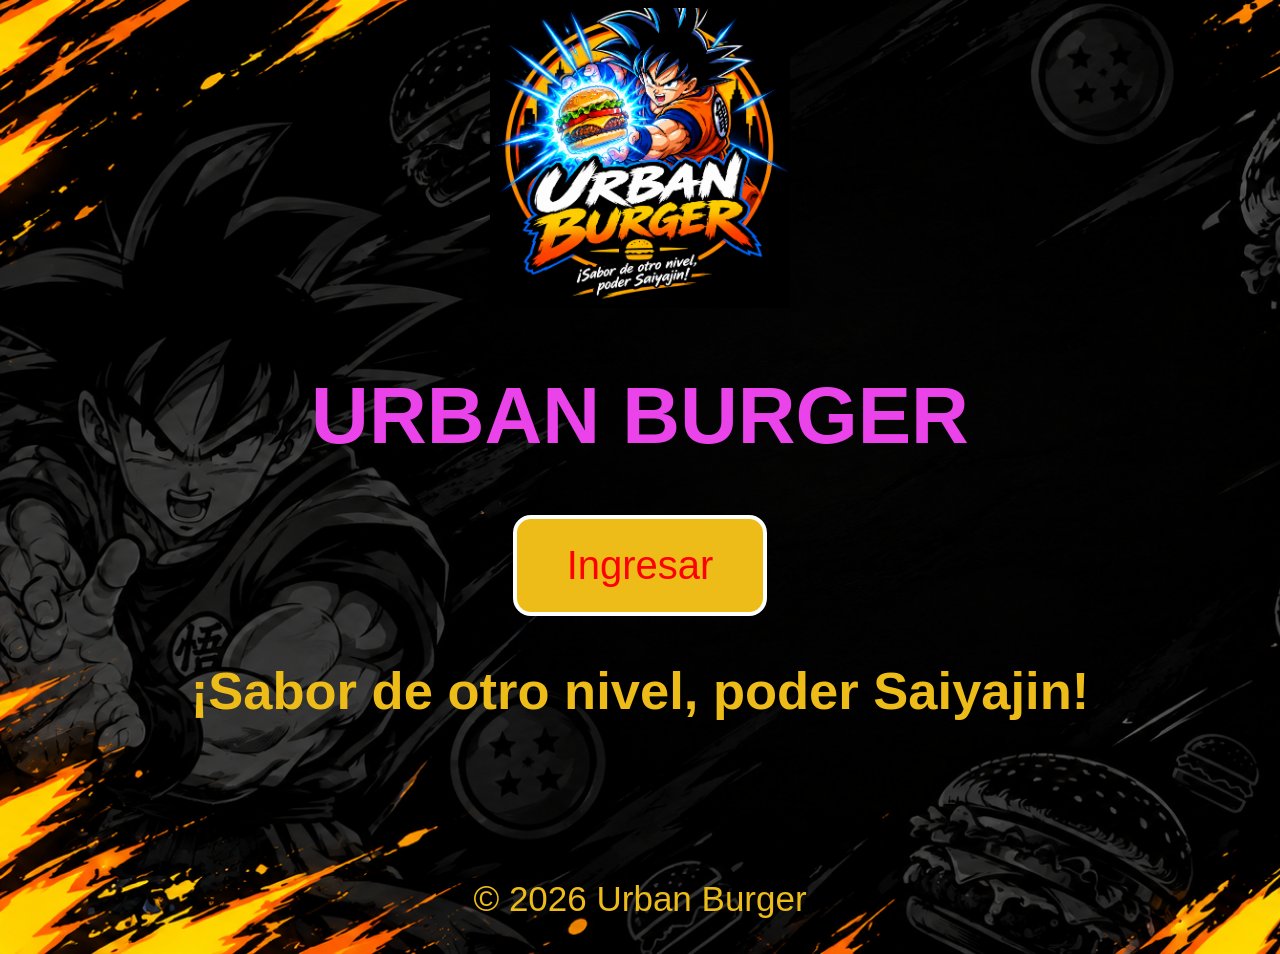
<file: index.html>
<!DOCTYPE html>
<html>
<head>
    <meta charset="utf-8">
    <meta name="viewport" content="width=device-width, initial-scale=1">
    <title>URBAN BURGER</title>
    <link rel="stylesheet" type="text/css" href="CSS/estilo.css">

</head>
<body>

<header>
    <img src="imagenes/logo.png" alt="logo" class="logo">
</header>
<h1>URBAN BURGER</h1>
<form action="login.html">


    <button>Ingresar</button>
    <main>

    <h2>¡Sabor de otro nivel, poder Saiyajin!</h2>
    <br><br>
    
</main>
 <footer>

        <p>© 2026 Urban Burger </p>

    </footer>

</div>
</div>
</form>    
</body>
</html>
</file>
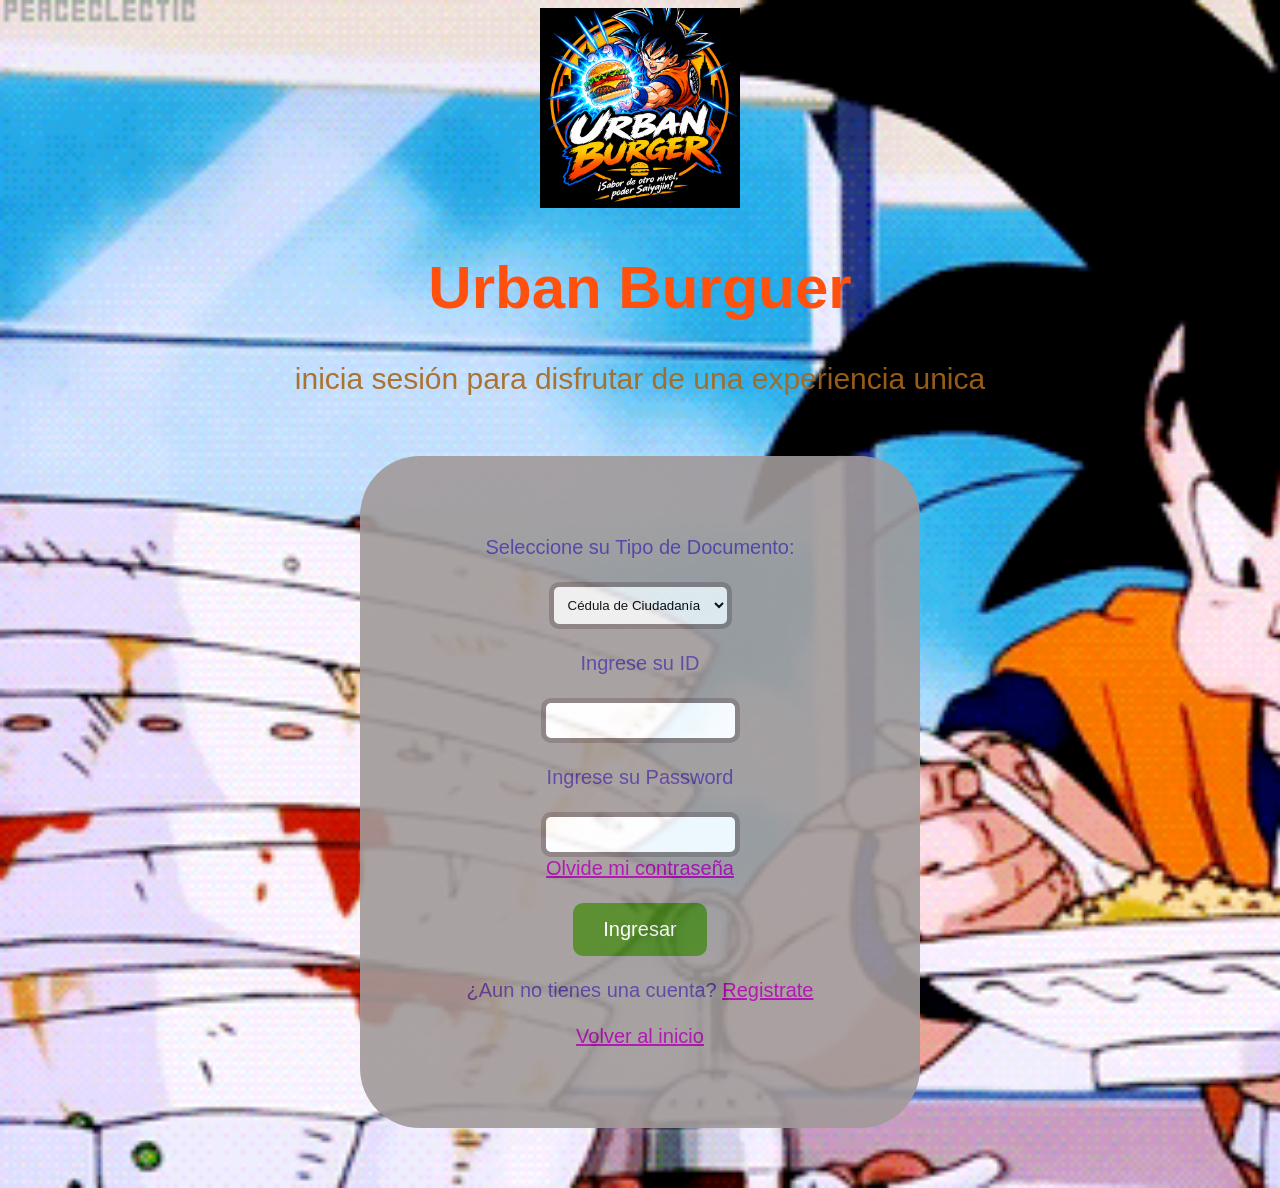
<file: login.html>
<!DOCTYPE html>
<html>
<head>
    <meta charset="utf-8">
    <meta name="viewport" content="width=device-width, initial-scale=1">
    <title>Inicio de sesión</title>
    <link rel="stylesheet" type="text/css" href="CSS/st_log.css">
</head>

<body>
    
        <img src="imagenes/logo.png" alt="Logo Urban Burgers" class="logo">
     <h1>Urban Burguer</h1>
      <p>inicia sesión para disfrutar de una experiencia unica</p>
       <form class="login" action="index2.html">
    

      <label>Seleccione su Tipo de Documento:</label>
     <br><br>
     <select name="abc">
        <option value="cc">Cédula de Ciudadanía</option>
        <option value="ce">Cédula de Extranjería</option>
        <option value="pasaporte">Pasaporte</option>
     </select>
     <br><br>
     <label>Ingrese su ID</label>
     <br><br>
     <input type="number" name="usuario" required>
     <br><br>
     <label>Ingrese su Password</label>
     <br><br>
     <input type="password" name="pass_usu" required>
     <br>

     <a href="olvide.html">Olvide mi contraseña</a>
     <br><br>
     <input type="submit" value="Ingresar">
     <br><br>

      <label>¿Aun no tienes una cuenta?</label>
     <a href="registro.html">Registrate</a>
     <br><br>
     <a href="index.html">Volver al inicio</a>
     </div>



</form>
</body>
</html>
</file>
<file: CSS/estilo.css>
body{
background-image: url("../imagenes/background.png");
background-size: cover;

font-family: sans-serif;
color: #EDBC18;
text-align: center;
font-size: 35px;
}

.logo {
width: 300px;
}


h1 {
color: #EA43EA;
font-size: 80px;

}

button {
background-color: #EDBC18;
color: red;
padding: 24px 50px;
border: 4px solid white;
border-radius: 18px;
font-size: 40px;
cursor: pointer;
transition: 0.8s;
}

button:hover,
a:hover,
.boton:hover {
    transform: scale(1.1);
    background-color: #96480D;
    transition: 0.3s;
    cursor: pointer;
}
</file>
<file: CSS/st_log.css>
body {
    background-image: url("../imagenes/sesion.gif");
    background-size: cover;
    color: #523b9e;
    font-family: Arial, sans-serif;
    text-align: center;
    font-size: 20px;


p{
    color: #a7661be5;
    font-size: 30px}

h1 {
    color: #ff510d;
    font-size: 60px;
}

.login {
    background-color: #a19a99;
    background-size: cover;
    opacity: 0.9;
    width: 400px;
    margin: 60px auto;
    padding: 80px;
    border-radius: 60px;
}
}
.logo {
    width:200px;
}


.login input,
.login select {
    padding: 10px;
    border-radius: 10px;
    border: 5px solid #796d6de5;
    max-width: 100%;
    
}

.login input[type="submit"] {
    background-color: #4C851E;
    color: white;
    border: none;
    padding: 15px 30px;
    font-size: 20px;
}


.login a {
    color: #aa05aa;
    
}
</file>
